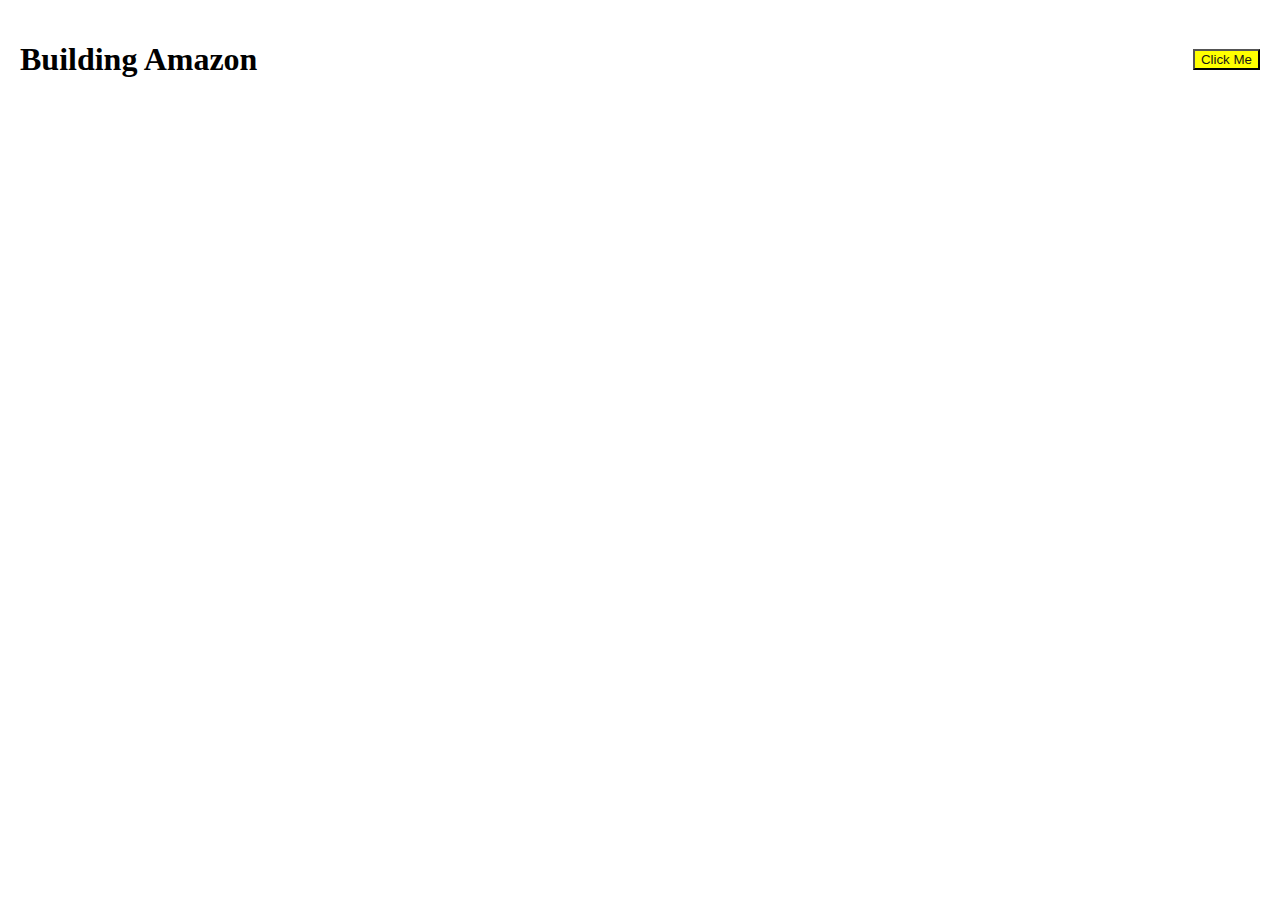
<file: index.html>
<!DOCTYPE html>
<html lang="en">
<head>
    <meta charset="UTF-8">
    <meta name="viewport" content="width=device-width, initial-scale=1.0">
    <!--Link to CSS-->
    <link rel="stylesheet" href="assets/css/style.css">
    <title>Amazon</title>
</head>
<body>

    <h1>Building Amazon</h1>
    <button class="btn" onclick="
    alert('good job!');
    ">Click Me</button>
    
    
</body>
</html>
</file>
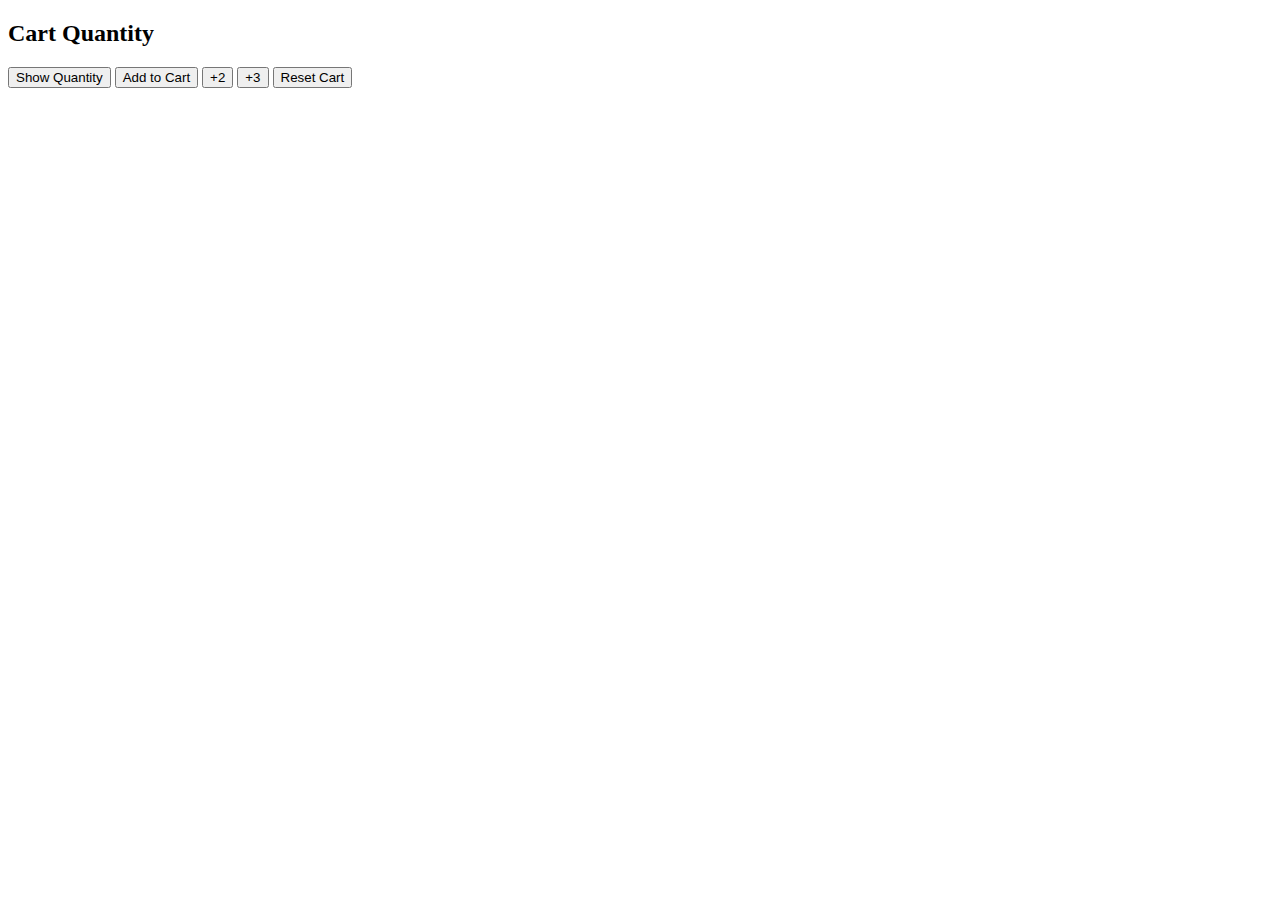
<file: cart-quantity.html>
<!DOCTYPE html>
<html lang="en">
<head>
    <meta charset="UTF-8">
    <meta name="viewport" content="width=device-width, initial-scale=1.0">
    <title>Cart Quantity</title>
</head>
<body>
    <h2>Cart Quantity</h2>
    
    <button onclick="console.log(`Cart Quantity: ${cartQuantity}`)">Show Quantity</button>

    <button onclick="cartQuantity=cartQuantity + 1; 
    console.log(`Cart Quantity: ${cartQuantity}`)">Add to Cart</button>

    <button onclick="cartQuantity=cartQuantity + 2;
     console.log(`Cart Quantity: ${cartQuantity}`)">+2</button>


    <button onclick="cartQuantity=cartQuantity + 3;
    console.log(`Cart Quantity: ${cartQuantity}`)">+3</button>

    
    
    <button onclick="cartQuantity = 0;
    console.log('Cart was reset')
    console.log(`Cart Quantity: ${cartQuantity}`)">Reset Cart</button>
    



    <script>
        let cartQuantity = 0;
    </script>
</body>
</html>
</file>
<file: assets/css/style.css>
body {
    padding: 15px;
    margin: 5px;
    display: flex;
    flex: space-between;
    justify-content: space-between;
    align-items: center;
}

.btn {
    background-color: yellow;
    color: rgb(23, 23, 22);
}
</file>
